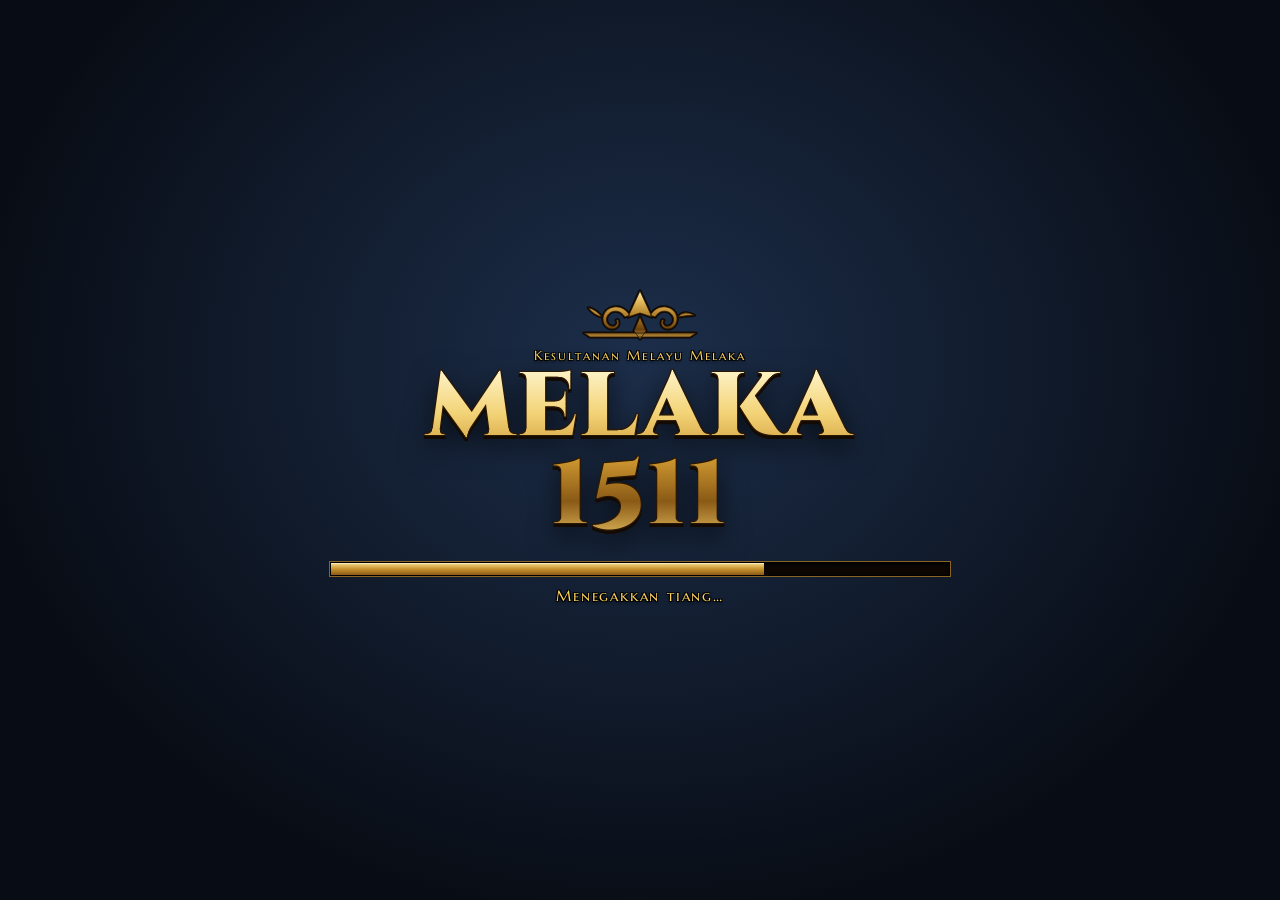
<file: index.html>
<!doctype html>
<html lang="ms">
<head>
  <meta charset="utf-8">
  <meta name="viewport" content="width=device-width, initial-scale=1">
  <title>MELAKA 1511 — RETAK SELAT</title>
  <meta name="description" content="A first-person campaign set in an alternate-history Kesultanan Melayu Melaka, 1511.">
  <link rel="icon" href="data:image/svg+xml,%3Csvg xmlns='http://www.w3.org/2000/svg' viewBox='0 0 32 32'%3E%3Crect width='32' height='32' fill='%23192C47'/%3E%3Cpath d='M16 4l10 12-10 12L6 16z' fill='%23D8A33E'/%3E%3Cpath d='M16 10l5 6-5 6-5-6z' fill='%239E3535'/%3E%3C/svg%3E">
  <script type="module" crossorigin src="./assets/main-wgvq2KOP.js"></script>
  <link rel="stylesheet" crossorigin href="./assets/main-CLglWQNp.css">
</head>
<body>
  <div id="app"></div>
  <div id="ui"></div>
</body>
</html>
</file>
<file: assets/main-CLglWQNp.css>
@font-face{font-family:Cinzel;font-style:normal;font-display:swap;font-weight:700;src:url(./cinzel-latin-ext-700-normal-C24KFjuG.woff2)format("woff2"),url(./cinzel-latin-ext-700-normal-CORa-yIv.woff)format("woff");unicode-range:U+100-2BA,U+2BD-2C5,U+2C7-2CC,U+2CE-2D7,U+2DD-2FF,U+304,U+308,U+329,U+1D00-1DBF,U+1E00-1E9F,U+1EF2-1EFF,U+2020,U+20A0-20AB,U+20AD-20C0,U+2113,U+2C60-2C7F,U+A720-A7FF}@font-face{font-family:Cinzel;font-style:normal;font-display:swap;font-weight:700;src:url(./cinzel-latin-700-normal-Dkw14w9r.woff2)format("woff2"),url(./cinzel-latin-700-normal-C-gK7hA8.woff)format("woff");unicode-range:U+??,U+131,U+152-153,U+2BB-2BC,U+2C6,U+2DA,U+2DC,U+304,U+308,U+329,U+2000-206F,U+20AC,U+2122,U+2191,U+2193,U+2212,U+2215,U+FEFF,U+FFFD}@font-face{font-family:Cinzel;font-style:normal;font-display:swap;font-weight:900;src:url(./cinzel-latin-ext-900-normal-CWXxiu5r.woff2)format("woff2"),url(./cinzel-latin-ext-900-normal-BlZZvP7K.woff)format("woff");unicode-range:U+100-2BA,U+2BD-2C5,U+2C7-2CC,U+2CE-2D7,U+2DD-2FF,U+304,U+308,U+329,U+1D00-1DBF,U+1E00-1E9F,U+1EF2-1EFF,U+2020,U+20A0-20AB,U+20AD-20C0,U+2113,U+2C60-2C7F,U+A720-A7FF}@font-face{font-family:Cinzel;font-style:normal;font-display:swap;font-weight:900;src:url(./cinzel-latin-900-normal-BI3z7Tow.woff2)format("woff2"),url(./cinzel-latin-900-normal-t_fSDEbn.woff)format("woff");unicode-range:U+??,U+131,U+152-153,U+2BB-2BC,U+2C6,U+2DA,U+2DC,U+304,U+308,U+329,U+2000-206F,U+20AC,U+2122,U+2191,U+2193,U+2212,U+2215,U+FEFF,U+FFFD}@font-face{font-family:Marcellus SC;font-style:normal;font-display:swap;font-weight:400;src:url(./marcellus-sc-latin-ext-400-normal-KmjoMFPz.woff2)format("woff2"),url(./marcellus-sc-latin-ext-400-normal-CbfEGuvh.woff)format("woff");unicode-range:U+100-2BA,U+2BD-2C5,U+2C7-2CC,U+2CE-2D7,U+2DD-2FF,U+304,U+308,U+329,U+1D00-1DBF,U+1E00-1E9F,U+1EF2-1EFF,U+2020,U+20A0-20AB,U+20AD-20C0,U+2113,U+2C60-2C7F,U+A720-A7FF}@font-face{font-family:Marcellus SC;font-style:normal;font-display:swap;font-weight:400;src:url(./marcellus-sc-latin-400-normal-BVWXGf4k.woff2)format("woff2"),url(./marcellus-sc-latin-400-normal-BE55TSha.woff)format("woff");unicode-range:U+??,U+131,U+152-153,U+2BB-2BC,U+2C6,U+2DA,U+2DC,U+304,U+308,U+329,U+2000-206F,U+20AC,U+2122,U+2191,U+2193,U+2212,U+2215,U+FEFF,U+FFFD}@font-face{font-family:Marcellus;font-style:normal;font-display:swap;font-weight:400;src:url(./marcellus-latin-ext-400-normal-DkjSXVBo.woff2)format("woff2"),url(./marcellus-latin-ext-400-normal-D06jIo1e.woff)format("woff");unicode-range:U+100-2BA,U+2BD-2C5,U+2C7-2CC,U+2CE-2D7,U+2DD-2FF,U+304,U+308,U+329,U+1D00-1DBF,U+1E00-1E9F,U+1EF2-1EFF,U+2020,U+20A0-20AB,U+20AD-20C0,U+2113,U+2C60-2C7F,U+A720-A7FF}@font-face{font-family:Marcellus;font-style:normal;font-display:swap;font-weight:400;src:url(./marcellus-latin-400-normal-86dSXJnk.woff2)format("woff2"),url(./marcellus-latin-400-normal-AvMY561b.woff)format("woff");unicode-range:U+??,U+131,U+152-153,U+2BB-2BC,U+2C6,U+2DA,U+2DC,U+304,U+308,U+329,U+2000-206F,U+20AC,U+2122,U+2191,U+2193,U+2212,U+2215,U+FEFF,U+FFFD}@font-face{font-family:Philosopher;font-style:normal;font-display:swap;font-weight:400;src:url(./philosopher-cyrillic-ext-400-normal-BrnnJ3rv.woff2)format("woff2"),url(./philosopher-cyrillic-ext-400-normal-mml9c7Sb.woff)format("woff");unicode-range:U+460-52F,U+1C80-1C8A,U+20B4,U+2DE0-2DFF,U+A640-A69F,U+FE2E-FE2F}@font-face{font-family:Philosopher;font-style:normal;font-display:swap;font-weight:400;src:url(./philosopher-cyrillic-400-normal-rO9G5b9V.woff2)format("woff2"),url(./philosopher-cyrillic-400-normal-DZnqStNc.woff)format("woff");unicode-range:U+301,U+400-45F,U+490-491,U+4B0-4B1,U+2116}@font-face{font-family:Philosopher;font-style:normal;font-display:swap;font-weight:400;src:url(./philosopher-vietnamese-400-normal-DY6v984L.woff2)format("woff2"),url(./philosopher-vietnamese-400-normal-CFxKbRMV.woff)format("woff");unicode-range:U+102-103,U+110-111,U+128-129,U+168-169,U+1A0-1A1,U+1AF-1B0,U+300-301,U+303-304,U+308-309,U+323,U+329,U+1EA0-1EF9,U+20AB}@font-face{font-family:Philosopher;font-style:normal;font-display:swap;font-weight:400;src:url(./philosopher-latin-ext-400-normal-Cwf1jii5.woff2)format("woff2"),url(./philosopher-latin-ext-400-normal-ds14TGsn.woff)format("woff");unicode-range:U+100-2BA,U+2BD-2C5,U+2C7-2CC,U+2CE-2D7,U+2DD-2FF,U+304,U+308,U+329,U+1D00-1DBF,U+1E00-1E9F,U+1EF2-1EFF,U+2020,U+20A0-20AB,U+20AD-20C0,U+2113,U+2C60-2C7F,U+A720-A7FF}@font-face{font-family:Philosopher;font-style:normal;font-display:swap;font-weight:400;src:url(./philosopher-latin-400-normal-Bzabqyc3.woff2)format("woff2"),url(./philosopher-latin-400-normal-7DoqQltp.woff)format("woff");unicode-range:U+??,U+131,U+152-153,U+2BB-2BC,U+2C6,U+2DA,U+2DC,U+304,U+308,U+329,U+2000-206F,U+20AC,U+2122,U+2191,U+2193,U+2212,U+2215,U+FEFF,U+FFFD}@font-face{font-family:Philosopher;font-style:italic;font-display:swap;font-weight:400;src:url(./philosopher-cyrillic-ext-400-italic-jjeyjyR8.woff2)format("woff2"),url(./philosopher-cyrillic-ext-400-italic-C0Vh_y8u.woff)format("woff");unicode-range:U+460-52F,U+1C80-1C8A,U+20B4,U+2DE0-2DFF,U+A640-A69F,U+FE2E-FE2F}@font-face{font-family:Philosopher;font-style:italic;font-display:swap;font-weight:400;src:url(./philosopher-cyrillic-400-italic-CwZ5kYdm.woff2)format("woff2"),url(./philosopher-cyrillic-400-italic-4_ipe48s.woff)format("woff");unicode-range:U+301,U+400-45F,U+490-491,U+4B0-4B1,U+2116}@font-face{font-family:Philosopher;font-style:italic;font-display:swap;font-weight:400;src:url(./philosopher-vietnamese-400-italic-CUj0vTfZ.woff2)format("woff2"),url(./philosopher-vietnamese-400-italic-BnCPsJr3.woff)format("woff");unicode-range:U+102-103,U+110-111,U+128-129,U+168-169,U+1A0-1A1,U+1AF-1B0,U+300-301,U+303-304,U+308-309,U+323,U+329,U+1EA0-1EF9,U+20AB}@font-face{font-family:Philosopher;font-style:italic;font-display:swap;font-weight:400;src:url(./philosopher-latin-ext-400-italic-JpB83_n8.woff2)format("woff2"),url(./philosopher-latin-ext-400-italic-k9yUenyz.woff)format("woff");unicode-range:U+100-2BA,U+2BD-2C5,U+2C7-2CC,U+2CE-2D7,U+2DD-2FF,U+304,U+308,U+329,U+1D00-1DBF,U+1E00-1E9F,U+1EF2-1EFF,U+2020,U+20A0-20AB,U+20AD-20C0,U+2113,U+2C60-2C7F,U+A720-A7FF}@font-face{font-family:Philosopher;font-style:italic;font-display:swap;font-weight:400;src:url(./philosopher-latin-400-italic-Bez8C-vZ.woff2)format("woff2"),url(./philosopher-latin-400-italic-Cps_mT78.woff)format("woff");unicode-range:U+??,U+131,U+152-153,U+2BB-2BC,U+2C6,U+2DA,U+2DC,U+304,U+308,U+329,U+2000-206F,U+20AC,U+2122,U+2191,U+2193,U+2212,U+2215,U+FEFF,U+FFFD}@font-face{font-family:Philosopher;font-style:normal;font-display:swap;font-weight:700;src:url(./philosopher-cyrillic-ext-700-normal-TKAXkbHv.woff2)format("woff2"),url(./philosopher-cyrillic-ext-700-normal-GYrG2z2D.woff)format("woff");unicode-range:U+460-52F,U+1C80-1C8A,U+20B4,U+2DE0-2DFF,U+A640-A69F,U+FE2E-FE2F}@font-face{font-family:Philosopher;font-style:normal;font-display:swap;font-weight:700;src:url(./philosopher-cyrillic-700-normal-Bn4mKDIK.woff2)format("woff2"),url(./philosopher-cyrillic-700-normal-DOTYQGsN.woff)format("woff");unicode-range:U+301,U+400-45F,U+490-491,U+4B0-4B1,U+2116}@font-face{font-family:Philosopher;font-style:normal;font-display:swap;font-weight:700;src:url(./philosopher-vietnamese-700-normal-JKG3wCVA.woff2)format("woff2"),url(./philosopher-vietnamese-700-normal-ClkipUbS.woff)format("woff");unicode-range:U+102-103,U+110-111,U+128-129,U+168-169,U+1A0-1A1,U+1AF-1B0,U+300-301,U+303-304,U+308-309,U+323,U+329,U+1EA0-1EF9,U+20AB}@font-face{font-family:Philosopher;font-style:normal;font-display:swap;font-weight:700;src:url(./philosopher-latin-ext-700-normal-odr4amX4.woff2)format("woff2"),url(./philosopher-latin-ext-700-normal-DYc_1V12.woff)format("woff");unicode-range:U+100-2BA,U+2BD-2C5,U+2C7-2CC,U+2CE-2D7,U+2DD-2FF,U+304,U+308,U+329,U+1D00-1DBF,U+1E00-1E9F,U+1EF2-1EFF,U+2020,U+20A0-20AB,U+20AD-20C0,U+2113,U+2C60-2C7F,U+A720-A7FF}@font-face{font-family:Philosopher;font-style:normal;font-display:swap;font-weight:700;src:url(./philosopher-latin-700-normal-B0uR-cIJ.woff2)format("woff2"),url(./philosopher-latin-700-normal-B72uQoYN.woff)format("woff");unicode-range:U+??,U+131,U+152-153,U+2BB-2BC,U+2C6,U+2DA,U+2DC,U+304,U+308,U+329,U+2000-206F,U+20AC,U+2122,U+2191,U+2193,U+2212,U+2215,U+FEFF,U+FFFD}@font-face{font-family:IM Fell English;font-style:normal;font-display:swap;font-weight:400;src:url(./im-fell-english-latin-400-normal-BhowGHCQ.woff2)format("woff2"),url(./im-fell-english-latin-400-normal-CxhBQSzl.woff)format("woff");unicode-range:U+??,U+131,U+152-153,U+2BB-2BC,U+2C6,U+2DA,U+2DC,U+304,U+308,U+329,U+2000-206F,U+20AC,U+2122,U+2191,U+2193,U+2212,U+2215,U+FEFF,U+FFFD}@font-face{font-family:Scheherazade New;font-style:normal;font-display:swap;font-weight:400;src:url(./scheherazade-new-arabic-400-normal-BQFftFrr.woff2)format("woff2"),url(./scheherazade-new-arabic-400-normal-BusZfw6j.woff)format("woff");unicode-range:U+6??,U+750-77F,U+870-88E,U+890-891,U+897-8E1,U+8E3-8FF,U+200C-200E,U+2010-2011,U+204F,U+2E41,U+FB50-FDFF,U+FE70-FE74,U+FE76-FEFC,U+102E0-102FB,U+10E60-10E7E,U+10EC2-10EC4,U+10EFC-10EFF,U+1EE00-1EE03,U+1EE05-1EE1F,U+1EE21-1EE22,U+1EE24,U+1EE27,U+1EE29-1EE32,U+1EE34-1EE37,U+1EE39,U+1EE3B,U+1EE42,U+1EE47,U+1EE49,U+1EE4B,U+1EE4D-1EE4F,U+1EE51-1EE52,U+1EE54,U+1EE57,U+1EE59,U+1EE5B,U+1EE5D,U+1EE5F,U+1EE61-1EE62,U+1EE64,U+1EE67-1EE6A,U+1EE6C-1EE72,U+1EE74-1EE77,U+1EE79-1EE7C,U+1EE7E,U+1EE80-1EE89,U+1EE8B-1EE9B,U+1EEA1-1EEA3,U+1EEA5-1EEA9,U+1EEAB-1EEBB,U+1EEF0-1EEF1}@font-face{font-family:Scheherazade New;font-style:normal;font-display:swap;font-weight:400;src:url([data-uri])format("woff2"),url([data-uri])format("woff");unicode-range:U+100-2BA,U+2BD-2C5,U+2C7-2CC,U+2CE-2D7,U+2DD-2FF,U+304,U+308,U+329,U+1D00-1DBF,U+1E00-1E9F,U+1EF2-1EFF,U+2020,U+20A0-20AB,U+20AD-20C0,U+2113,U+2C60-2C7F,U+A720-A7FF}@font-face{font-family:Scheherazade New;font-style:normal;font-display:swap;font-weight:400;src:url(./scheherazade-new-latin-400-normal-X_aqx3In.woff2)format("woff2"),url(./scheherazade-new-latin-400-normal-DSpaYQ48.woff)format("woff");unicode-range:U+??,U+131,U+152-153,U+2BB-2BC,U+2C6,U+2DA,U+2DC,U+304,U+308,U+329,U+2000-206F,U+20AC,U+2122,U+2191,U+2193,U+2212,U+2215,U+FEFF,U+FFFD}@font-face{font-family:Scheherazade New;font-style:normal;font-display:swap;font-weight:700;src:url(./scheherazade-new-arabic-700-normal-BgseUfDr.woff2)format("woff2"),url(./scheherazade-new-arabic-700-normal-B_V_WvY8.woff)format("woff");unicode-range:U+6??,U+750-77F,U+870-88E,U+890-891,U+897-8E1,U+8E3-8FF,U+200C-200E,U+2010-2011,U+204F,U+2E41,U+FB50-FDFF,U+FE70-FE74,U+FE76-FEFC,U+102E0-102FB,U+10E60-10E7E,U+10EC2-10EC4,U+10EFC-10EFF,U+1EE00-1EE03,U+1EE05-1EE1F,U+1EE21-1EE22,U+1EE24,U+1EE27,U+1EE29-1EE32,U+1EE34-1EE37,U+1EE39,U+1EE3B,U+1EE42,U+1EE47,U+1EE49,U+1EE4B,U+1EE4D-1EE4F,U+1EE51-1EE52,U+1EE54,U+1EE57,U+1EE59,U+1EE5B,U+1EE5D,U+1EE5F,U+1EE61-1EE62,U+1EE64,U+1EE67-1EE6A,U+1EE6C-1EE72,U+1EE74-1EE77,U+1EE79-1EE7C,U+1EE7E,U+1EE80-1EE89,U+1EE8B-1EE9B,U+1EEA1-1EEA3,U+1EEA5-1EEA9,U+1EEAB-1EEBB,U+1EEF0-1EEF1}@font-face{font-family:Scheherazade New;font-style:normal;font-display:swap;font-weight:700;src:url([data-uri])format("woff2"),url([data-uri])format("woff");unicode-range:U+100-2BA,U+2BD-2C5,U+2C7-2CC,U+2CE-2D7,U+2DD-2FF,U+304,U+308,U+329,U+1D00-1DBF,U+1E00-1E9F,U+1EF2-1EFF,U+2020,U+20A0-20AB,U+20AD-20C0,U+2113,U+2C60-2C7F,U+A720-A7FF}@font-face{font-family:Scheherazade New;font-style:normal;font-display:swap;font-weight:700;src:url(./scheherazade-new-latin-700-normal-BRBC5bke.woff2)format("woff2"),url(./scheherazade-new-latin-700-normal-BLgVC2Z_.woff)format("woff");unicode-range:U+??,U+131,U+152-153,U+2BB-2BC,U+2C6,U+2DA,U+2DC,U+304,U+308,U+329,U+2000-206F,U+20AC,U+2122,U+2191,U+2193,U+2212,U+2215,U+FEFF,U+FFFD}:root{--indigo:#192c47;--soga:#704735;--ivory:#f1e4cc;--madder:#9e3535;--gold:#d8a33e;--teal:#2f6964;--ink:#0d1726;--glow:#ffd45e;--pale:#fff5dc;--display:"Cinzel", "Marcellus SC", serif;--head:"Marcellus SC", "Marcellus", serif;--ui:"Philosopher", "Marcellus", serif;--ledger:"IM Fell English", "Marcellus", serif;--jawi:"Scheherazade New", serif;--ol:1px 1px 0 #000, -1px -1px 0 #000, 1px -1px 0 #000, -1px 1px 0 #000, 0 2px 3px #000000d9;--wood:linear-gradient(180deg, #402818 0%, #2b190f 52%, #1c0f09 100%);--brass:linear-gradient(180deg, #fdf0bd 0%, #e6bf60 20%, #a9751f 55%, #694110 80%, #c99b3e 100%);--lacquer:linear-gradient(180deg, #b8463e 0%, #8c2a26 52%, #601916 100%);--grain:none;--batik:none;--batik2:none;--crackle:none;--frame:none;--frame-plain:none;--rule:none;--s:1}*{box-sizing:border-box}html,body{height:100%;color:var(--pale);font-family:var(--ui);-webkit-font-smoothing:antialiased;background:#05080d;margin:0;overflow:hidden}#app{position:fixed;inset:0}#app canvas{outline:none;width:100%;height:100%;display:block}#ui{pointer-events:none;user-select:none;position:fixed;inset:0}#ui button,#ui input,#ui select,#ui .click{pointer-events:auto;cursor:pointer}.hidden{display:none!important}.screen{pointer-events:auto;position:absolute;inset:0;overflow:hidden}.paper{background-color:var(--ivory);background-image:var(--grain);color:var(--ink)}.display{font-family:var(--display);text-transform:uppercase;letter-spacing:.03em;font-weight:900;line-height:.98}.gilt{background:linear-gradient(#fff7d2 0%,#f3d377 28%,#c8922e 56%,#8a5a16 78%,#e2bc5e 100%);color:#0000;filter:drop-shadow(1px 0 #2a1806)drop-shadow(-1px 0 #2a1806)drop-shadow(0 1px #2a1806)drop-shadow(0 -1px #2a1806)drop-shadow(0 3px #120a03)drop-shadow(0 8px 14px #0009);-webkit-background-clip:text;background-clip:text}.kicker{font-family:var(--head);letter-spacing:.16em;font-size:13px}.jawi{font-family:var(--jawi);direction:rtl}.stamp{border:3px double var(--madder);width:108px;height:108px;color:var(--madder);font-family:var(--head);letter-spacing:.08em;text-align:center;opacity:.86;mix-blend-mode:multiply;border-radius:50%;place-items:center;font-size:14px;line-height:1.1;display:inline-grid;transform:rotate(-11deg)}.batik-strip{background-image:var(--batik);background-size:96px 96px}.carved{background:var(--wood);background-blend-mode:normal;border:14px solid #0000;border-image:var(--frame) 28 / 14px round;background-clip:padding-box;position:relative;box-shadow:0 10px 40px #0009}.carved:before{content:"";background-image:var(--grain);opacity:.5;pointer-events:none;mix-blend-mode:overlay;position:absolute;inset:0}.rule{background:var(--rule) center / 100% 100% no-repeat;height:12px;margin:10px 0}.crest{width:120px;height:56px;display:block}.btn,.menu button,.panel .back{all:unset;pointer-events:auto;cursor:pointer;font-family:var(--head);letter-spacing:.06em;color:var(--glow);text-shadow:var(--ol);background:var(--wood);border:2px solid;border-image:var(--brass) 1;padding:8px 20px 9px;font-size:17px;transition:filter .12s,transform .12s;display:inline-block;box-shadow:0 0 0 1px #0d0703,0 3px 8px #0000008c,inset 0 1px #fff0be2e,inset 0 0 14px #0000008c}.btn:hover,.menu button:hover,.menu button:focus-visible,.panel .back:hover{background:var(--lacquer);color:#fff3c4;filter:brightness(1.12)}.btn:active,.menu button:active{transform:translateY(1px)}.btn.red{background:var(--lacquer)}.menu button[disabled]{opacity:.4;pointer-events:none;filter:grayscale(.6)}#title{background:linear-gradient(90deg,#090d16f2 0%,#121c2edb 36%,#192c4733 70%,#192c4700 100%)}#title .border{opacity:.95;width:30px;position:absolute;top:0;bottom:0;left:0;box-shadow:2px 0 #c99b3e,3px 0 #120a04,8px 0 18px #0009}#title .wrap{width:min(720px,60vw);position:absolute;top:50%;left:clamp(64px,6.5vw,130px);transform:translateY(-50%)}#title .over{font-family:var(--head);letter-spacing:.22em;color:var(--glow);text-shadow:var(--ol);margin:0 0 clamp(4px,1vh,12px) 4px;font-size:clamp(13px,1.9vh,18px)}#title h1{font-family:var(--display);letter-spacing:.04em;text-transform:uppercase;margin:0;font-size:clamp(48px,min(8.4vw,12.4vh),150px);font-weight:900;line-height:.94}#title h1 .yr{letter-spacing:.12em;margin-top:.02em;font-size:1.3em;display:block}#title .strip{font-family:var(--head);letter-spacing:.16em;color:var(--madder);margin:clamp(2px,.8vh,10px) 0 0 clamp(40px,7vw,150px);padding:6px 30px 6px 26px;font-size:clamp(20px,min(3vw,4.6vh),52px);display:inline-block;position:relative;transform:rotate(-2.2deg);box-shadow:0 10px 30px #00000073}#title .tag{max-width:520px;color:var(--pale);text-shadow:0 1px 2px #000;margin:clamp(8px,1.8vh,22px) 0 0 4px;font-size:clamp(13.5px,1.9vh,16px);line-height:1.42}#title .tag span{color:#fff5dc9e;font-style:italic}#title .menu{gap:clamp(3px,.8vh,8px);width:330px;margin:clamp(8px,1.9vh,24px) 0 0;padding:0;list-style:none;display:grid}.menu button{box-sizing:border-box;justify-content:space-between;align-items:baseline;gap:14px;width:100%;padding:clamp(2px,.6vh,8px) 16px clamp(3px,.7vh,9px) 34px;font-size:clamp(15px,2.3vh,21px);display:flex;position:relative}.menu button small{font-family:var(--ui);letter-spacing:.04em;color:#fff5dc8c;text-shadow:0 1px 1px #000;font-size:12.5px;font-style:italic}.menu button:before{content:"";background:var(--brass);width:9px;height:9px;position:absolute;top:50%;left:12px;transform:translateY(-50%)rotate(45deg);box-shadow:0 0 0 1px #150c04}#title .frag{position:absolute;box-shadow:0 12px 40px #00000080}#title .ledger{width:310px;font-family:var(--ledger);padding:16px 18px 14px;font-size:15px;bottom:7vh;right:5vw;transform:rotate(3deg)}#title .ledger .kicker{font-family:var(--head);font-size:12px}#title .ledger table{border-collapse:collapse;width:100%}#title .ledger td{border-bottom:1px solid #0d172638;padding:2px 0}#title .ledger td:last-child{text-align:right}#title .ledger .x{color:var(--madder);text-decoration:line-through}#title .map{width:250px;height:190px;padding:10px;top:8vh;right:16vw;transform:rotate(-5deg)}#title .foot{color:#fff5dc8c;text-shadow:0 1px 1px #000;font-size:12px;font-style:italic;position:absolute;bottom:20px;left:clamp(64px,6.5vw,130px)}.panel{backdrop-filter:blur(5px);background:radial-gradient(at 50% 30%,#182234e6,#06080df2)}.panel .head{border-bottom:2px solid;border-image:linear-gradient(90deg,#e6bf6000,#e6bf60 6%,#fdf0bd 50%,#e6bf60 94%,#e6bf6000) 1;justify-content:space-between;align-items:flex-end;padding-bottom:12px;display:flex;position:absolute;top:30px;left:64px;right:64px}.panel .head:after{content:"";background:var(--lacquer);border:2px solid #e6bf60;width:13px;height:13px;margin-left:-7px;position:absolute;bottom:-8px;left:50%;transform:rotate(45deg);box-shadow:0 0 0 1px #120a04}.panel .head h2{margin:0;font-size:clamp(38px,6.4vh,60px)}.panel .head .back{margin-bottom:4px;padding:6px 16px 7px;font-size:15px}.panel .body{pointer-events:auto;scrollbar-color:#a9751f #1c0f09;position:absolute;inset:clamp(110px,16vh,140px) 64px 36px;overflow:auto}.cards{grid-template-columns:repeat(auto-fit,minmax(250px,1fr));gap:22px;display:grid}.card{cursor:pointer;pointer-events:auto;min-height:250px;padding:20px 22px 18px;font-size:14.5px;transition:transform .14s;position:relative}.card:hover{transform:translateY(-4px)rotate(-.4deg)}.card .no{font-family:var(--head);letter-spacing:.14em;color:var(--madder);font-size:16px}.card h3{font-family:var(--display);color:var(--indigo);margin:4px 0 8px;font-size:34px;font-weight:900;line-height:1}.card p{margin:0 0 10px;line-height:1.45}.card .where{font-family:var(--head);letter-spacing:.1em;color:var(--teal);font-size:13px}.card.locked{filter:grayscale(.8)brightness(.7);pointer-events:none}.card .done{transform-origin:100% 0;position:absolute;top:10px;right:12px;transform:rotate(9deg)scale(.62)}.card .btn{margin-right:6px;padding:4px 12px 5px;font-size:14px}.pill{font-family:var(--head);letter-spacing:.08em;border-radius:3px;padding:2px 10px 3px;font-size:12px;display:inline-block;box-shadow:0 0 0 1px #00000080}.pill.sourced{background:var(--teal);color:var(--ivory)}.pill.plausible{background:var(--gold);color:var(--ink)}.pill.fiction{background:var(--madder);color:var(--ivory)}#chars .body{width:min(540px,42vw);left:auto;right:64px}#chars .who{padding:24px 28px;font-size:15px}#chars .who h3{font-family:var(--display);color:var(--indigo);margin:0;font-size:72px;font-weight:900;line-height:1}#chars .who .role{font-family:var(--head);color:var(--madder);letter-spacing:.1em;margin-top:2px;font-size:14px}#chars .who dl{grid-template-columns:84px 1fr;gap:7px 12px;margin:14px 0 0;line-height:1.4;display:grid}#chars .who dt{font-family:var(--head);letter-spacing:.08em;color:var(--teal);padding-top:1px;font-size:13px}#chars .who dd{margin:0}#chars .who blockquote{border-top:1px solid #0d172640;margin:16px 0 0;padding:10px 0 0;font-size:17px;font-style:italic}#chars .who blockquote span{opacity:.72;margin-top:3px;font-size:13.5px;display:block}#chars .tabs{gap:8px;margin-bottom:14px;display:flex}#chars .tabs button{all:unset;font-family:var(--head);letter-spacing:.06em;color:var(--glow);text-shadow:var(--ol);background:var(--wood);border:2px solid;border-image:var(--brass) 1;padding:5px 18px 6px;font-size:20px;box-shadow:0 0 0 1px #0d0703}#chars .tabs button.on{background:var(--lacquer);color:#fff3c4}#chars.panel{backdrop-filter:none;background:linear-gradient(270deg,#080b12f0 0%,#080b12b8 42%,#080b1200 70%)}.codex{columns:2 380px;column-gap:28px}.codex article{break-inside:avoid;margin:0 0 18px;padding:16px 18px;font-size:15px}.codex h4{font-family:var(--head);color:var(--indigo);margin:7px 0 6px;font-size:24px;line-height:1.05}.codex p{margin:0 0 6px;line-height:1.5}.codex cite{opacity:.72;font-size:12.5px}.set{grid-template-columns:200px 1fr;gap:26px;display:grid}.set nav{align-content:start;gap:6px;display:grid}.set nav button{all:unset;font-family:var(--head);letter-spacing:.06em;color:#ffe496b3;text-shadow:var(--ol);background:var(--wood);border:2px solid;border-image:var(--brass) 1;padding:7px 14px 8px;font-size:19px;box-shadow:0 0 0 1px #0d0703}.set nav button.on{color:#fff3c4;background:var(--lacquer)}.row{border-bottom:1px solid #c99b3e38;grid-template-columns:270px 1fr 70px;align-items:center;gap:14px;padding:9px 0;font-size:15.5px;display:grid}.row small{opacity:.6;margin-top:2px;font-size:12.5px;font-style:italic;display:block}.row input[type=range]{accent-color:var(--gold);width:100%}.row select,.row .key{all:unset;pointer-events:auto;cursor:pointer;font-family:var(--ui);text-align:center;min-width:70px;color:var(--pale);background:#140c07;border:1px solid #8a6424;padding:5px 12px 6px;font-size:14px;box-shadow:inset 0 2px 4px #000000b3}.row .key.wait{background:var(--gold);color:var(--ink)}.row select option{color:#000}.row .val{text-align:right;font-variant-numeric:tabular-nums;color:var(--glow)}.row .keys{gap:8px;display:flex}#loading{background:radial-gradient(at 50% 40%,#1c2e4a,#080c14 75%);place-items:center;display:grid}#loading .in{text-align:center;width:min(620px,84vw)}#loading .crest{margin:0 auto 4px}#loading h2{margin:0;font-size:clamp(54px,10vh,96px)}#loading .kicker{color:var(--glow);text-shadow:var(--ol)}#loading .bar{background:#0d0704;border:1px solid #000;height:14px;margin:22px 0 10px;box-shadow:0 0 0 1px #8a6424,inset 0 2px 4px #000}#loading .bar i{background:linear-gradient(#f6dc8a,#c8922e 50%,#8a5a16);width:0;height:100%;transition:width .2s;display:block;box-shadow:inset 0 1px #ffffff80}#loading .t{font-family:var(--head);letter-spacing:.12em;color:var(--glow);text-shadow:var(--ol);font-size:15px}#loading .sub{opacity:.72;max-width:500px;margin:8px auto 0;font-size:14.5px;font-style:italic;line-height:1.45}#card{pointer-events:none;background:#080b1200;place-items:center;transition:background .5s;display:grid}#card.on{background:#080b12d6}#card .sheet{opacity:0;max-width:88vw;padding:30px 60px 28px 52px;transition:transform .6s cubic-bezier(.2,.8,.2,1),opacity .5s;position:relative;transform:rotate(-1.4deg)translateY(30px)}#card.on .sheet{opacity:1;transform:rotate(-1.4deg)}#card .no{color:var(--madder);font-family:var(--head);letter-spacing:.2em;font-size:24px}#card h2{color:var(--indigo);letter-spacing:.04em;margin:4px 0 0;font-size:clamp(60px,9.5vw,150px)}#card .sub{margin-top:10px;font-size:18px;font-style:italic}#card .en{font-family:var(--head);opacity:.7;letter-spacing:.12em;margin-top:4px;font-size:14px}#card .edge{width:16px;position:absolute;top:0;bottom:0;left:0}#card .stamp{position:absolute;bottom:-34px;right:-30px}#death,#debrief{background:#080b12e0;place-items:center;display:grid}#death .in,#debrief .in{width:min(720px,86vw);padding:30px 40px;font-size:16px;position:relative}#death h2{color:var(--madder);margin:0;font-size:clamp(54px,9vh,96px)}#death p{max-width:540px;margin:8px 0 20px;line-height:1.5}.acts{flex-wrap:wrap;gap:12px;display:flex}#debrief h2{color:var(--indigo);margin:0;font-size:clamp(46px,8vh,80px)}#debrief table{border-collapse:collapse;width:100%;margin:14px 0 22px}#debrief td{border-bottom:1px solid #0d172633;padding:7px 0}#debrief td:last-child{text-align:right;font-variant-numeric:tabular-nums;font-weight:700}#pause.panel .body{align-content:start;gap:6px;width:400px;display:grid}#fatal{background:#1a0d0d;place-items:center;padding:40px;font-size:15px;display:grid}#hud{position:absolute;inset:0}.hc{position:absolute}#tl{transform:scale(var(--s));transform-origin:0 0;align-items:flex-start;gap:26px;display:flex;top:12px;left:14px}#tr{transform:scale(var(--s));transform-origin:100% 0;text-align:right;top:10px;right:12px}#bl{left:14px;bottom:calc(96px * var(--s));transform:scale(var(--s));transform-origin:0 100%}#bc{transform:translateX(-50%) scale(var(--s));transform-origin:50% 100%;justify-items:center;display:grid;bottom:6px;left:50%}.unit{align-items:center;height:86px;display:flex;position:relative}.unit .medal{z-index:2;flex:none;width:86px;height:86px;position:relative}.unit .face{background:radial-gradient(circle at 50% 34%,#4a7f79 0%,#223d5e 55%,#0f1a2c 100%);border-radius:50%;position:absolute;inset:9px;overflow:hidden}.unit .face img{object-fit:cover;width:100%;height:100%;display:block}.unit .face svg{width:calc(100% - 28px);height:calc(100% - 28px);position:absolute;inset:14px}.unit .ring{filter:drop-shadow(0 2px 3px #000000bf);width:100%;height:100%;position:absolute;inset:0}.unit .badge{width:29px;height:29px;font-family:var(--jawi);color:var(--glow);text-shadow:var(--ol);background:radial-gradient(circle at 40% 30%,#4a2f1c,#170c06);border:2px solid #dcb155;border-radius:50%;place-items:center;padding-bottom:3px;font-size:17px;font-weight:700;line-height:1;display:grid;position:absolute;bottom:-1px;left:-3px;box-shadow:0 0 0 1px #150c04,0 2px 3px #000}.unit .plaque{background:var(--wood);border:2px solid;border-image:var(--brass) 1;width:186px;margin-left:-15px;padding:5px 9px 7px 21px;position:relative;box-shadow:0 0 0 1px #100803,0 3px 7px #0009,inset 0 0 12px #0009}.unit .nm{font-family:var(--head);letter-spacing:.05em;color:var(--glow);text-shadow:var(--ol);text-align:center;white-space:nowrap;text-overflow:ellipsis;background:linear-gradient(90deg,#0000,#00000080 18% 82%,#0000);margin:0 -3px 4px;padding:1px 4px 2px;font-size:15.5px;line-height:1.15;overflow:hidden}.unit .role{color:var(--pale);text-shadow:var(--ol);white-space:nowrap;margin-top:2px;font-size:12.5px;font-style:italic;position:absolute;top:100%;left:92px}.bar{background:#0d0704;border:1px solid #000;height:13px;margin-top:3px;position:relative;overflow:hidden;box-shadow:0 0 0 1px #7a5520,inset 0 2px 3px #000000e6}.bar i{background:linear-gradient(#ee8377 0%,#c63d32 46%,#8f211a 54%,#ac2d24 100%);width:100%;height:100%;transition:width .12s;display:block;box-shadow:inset 0 1px #ffffff61}.bar.gd i{background:linear-gradient(#ffe9a0 0%,#dcae43 46%,#9a6c18 54%,#c0902c 100%)}.bar.mg i{background:linear-gradient(#a6dcd4 0%,#3f8f86 46%,#205a54 54%,#2f746c 100%)}.bar.low i{background:linear-gradient(#ff9d8c,#e0281a 50%,#7c0f08);animation:.7s steps(2,end) infinite pulse}.bar span{text-align:center;font:700 10.5px/12px var(--ui);color:#fff;text-shadow:var(--ol);letter-spacing:.03em;position:absolute;inset:0}.bar.gd,.bar.mg{height:10px}.bar.gd span,.bar.mg span{font-size:9.5px;line-height:9px}@keyframes pulse{50%{filter:brightness(1.5)}}.unit.rev{flex-direction:row-reverse}.unit.rev .plaque{width:222px;margin-left:0;margin-right:-15px;padding:5px 21px 7px 9px}.unit.rev .badge{font-family:var(--ui);padding:0;font-size:13px;left:auto;right:-3px}.unit.hostile .nm{color:#ffe9d2;background:linear-gradient(90deg,#78161000,#961e16d9 18% 82%,#78161000)}.unit.friendly .nm{color:#eaffe6;background:linear-gradient(90deg,#14503c00,#1e6e54d9 18% 82%,#14503c00)}.unit.friendly .bar.hp i{background:linear-gradient(#a8ef9c 0%,#3fae45 46%,#1f7426 54%,#2f9236 100%)}#zone{text-align:center;z-index:2;min-width:176px;font-family:var(--head);letter-spacing:.06em;color:var(--glow);text-shadow:var(--ol);background:var(--wood);border:2px solid;border-image:var(--brass) 1;margin-right:6px;padding:3px 14px 4px;font-size:15.5px;display:inline-block;position:relative;box-shadow:0 0 0 1px #100803,0 3px 7px #0009,inset 0 0 10px #0009}#mm{width:176px;height:176px;margin:-7px 6px 0 auto;position:relative}#mm canvas{border-radius:50%;width:148px;height:148px;position:absolute;top:14px;left:14px}#mm .ring{filter:drop-shadow(0 3px 4px #000000bf);width:100%;height:100%;position:absolute;inset:0}#mm .n{font:700 13px var(--ui);color:#fff;text-shadow:var(--ol);font-style:normal;position:absolute;top:-4px;left:50%;transform:translate(-50%)}#wx{background:radial-gradient(circle at 40% 30%,#36507a,#121d30);border:3px solid #d9ae4f;border-radius:50%;place-items:center;width:38px;height:38px;font-size:19px;line-height:1;display:grid;position:absolute;top:6px;right:-5px;box-shadow:0 0 0 1px #150c04,0 2px 4px #000,inset 0 0 6px #000}#clock{z-index:2;color:var(--pale);text-shadow:var(--ol);background:#100905e6;border:1px solid #a9751f;border-radius:9px;margin:-9px 44px 0 0;padding:1px 12px 2px;font-size:13px;display:inline-block;position:relative;box-shadow:0 0 0 1px #000}#qt{text-align:left;width:268px;margin:12px 4px 0 auto}#qt .h{font-family:var(--head);letter-spacing:.05em;color:var(--glow);text-shadow:var(--ol);justify-content:space-between;align-items:center;font-size:17px;display:flex}#qt .h i{background:var(--lacquer);border:1.5px solid #dcb155;width:13px;height:13px;margin-right:6px;transform:rotate(45deg);box-shadow:0 0 0 1px #150c04}#qt .q{margin-top:7px}#qt .q b{font:700 15px/1.2 var(--ui);color:var(--glow);text-shadow:var(--ol);display:block}#qt .q span{font:400 14px/1.28 var(--ui);color:var(--pale);text-shadow:var(--ol);text-indent:-11px;margin-top:1px;padding-left:13px;display:block}#qt .q span:before{content:"– "}#qt .q em{font:italic 400 12.5px/1.25 var(--ui);color:#d4c6a4;text-shadow:var(--ol);padding-left:13px;display:block}#qt .q u{font:700 13.5px/1.3 var(--ui);color:#ffe9a0;text-shadow:var(--ol);font-variant-numeric:tabular-nums;padding-left:13px;text-decoration:none;display:block}#qt .q span.dn{color:#a9b79a}#qt .q span.dn:after{content:"  ✓";color:#8fd08a}#qt.off{opacity:0}#log{width:300px;transition:opacity .6s}#log.idle{opacity:.55}#log .tabs b{font:400 13px var(--head);letter-spacing:.05em;color:#b6a47b;text-shadow:var(--ol);background:#160d07bf;border:1px solid #6a4d1e;border-bottom:none;border-radius:6px 6px 0 0;margin-right:3px;padding:2px 13px 3px;display:inline-block}#log .tabs b.on{color:var(--glow);background:#341e10f2;border-color:#c99b3e}#log .tabs small{font:italic 11.5px var(--ui);color:var(--pale);text-shadow:var(--ol);opacity:.7;margin-left:6px}#log .lines{min-height:44px;max-height:132px;font:400 calc(13.5px * var(--subscale,1))/1.32 var(--ui);text-shadow:var(--ol);background:linear-gradient(#0a070599,#0a070557);border:1px solid #8a6424d9;flex-direction:column;justify-content:flex-end;padding:5px 9px 6px;display:flex;overflow:hidden;box-shadow:0 0 0 1px #0009}#log .lines div{margin-top:2px}#log .sys{color:#ffe08a}#log .bad{color:#ff9486}#log .good{color:#9fe0a8}#log .o{color:#cfc2a2;font-style:italic}#xp{background:#0d0704;border:1px solid #000;width:100%;height:11px;margin-bottom:3px;position:relative;box-shadow:0 0 0 1px #8a6424,inset 0 2px 3px #000}#xp i{background:linear-gradient(#c9a0e6 0%,#7d45b0 50%,#4b2374 100%);width:0;height:100%;transition:width .6s;display:block;box-shadow:inset 0 1px #fff6}#xp:after{content:"";--w:calc(100% / var(--n,5));background:repeating-linear-gradient(90deg, transparent 0 calc(var(--w) - 2px), #000 calc(var(--w) - 2px) calc(var(--w) - 1px), #c99b3e calc(var(--w) - 1px) var(--w));position:absolute;inset:0}#xp span{text-align:center;font:700 9.5px/11px var(--ui);color:#fff;text-shadow:var(--ol);letter-spacing:.06em;z-index:1;position:absolute;top:-1px;left:0;right:0}#rail{display:inline-grid}#ab{background:var(--wood);border:3px solid;border-image:var(--brass) 1;align-items:center;padding:6px 30px 7px;display:flex;position:relative;box-shadow:0 0 0 1px #0d0703,0 4px 14px #000000b3,inset 0 0 18px #000000b3}#ab:before{content:"";background-image:var(--grain);opacity:.45;mix-blend-mode:overlay;pointer-events:none;position:absolute;inset:0}#ab .scroll{filter:drop-shadow(0 3px 4px #000000b3);width:136px;height:95px;position:absolute;bottom:-7px}#ab .scroll.l{margin-right:-30px;right:100%}#ab .scroll.r{margin-left:-30px;left:100%;transform:scaleX(-1)}#ab .grp{display:flex}.slot{background:radial-gradient(circle at 50% 30%,#31476a 0%,#16233a 62%,#0b1220 100%);border:2px solid #6a4d1e;width:50px;height:50px;margin:0 2px;position:relative;box-shadow:0 0 0 1px #000,inset 0 0 0 1px #ffebaa33,inset 0 0 10px #000000d9}.slot svg{width:38px;height:38px;position:absolute;top:4px;left:4px}.slot kbd{font:700 10.5px var(--ui);color:#fff;text-shadow:var(--ol);position:absolute;top:0;left:3px}.slot em{font:700 11.5px var(--ui);color:#fff;text-shadow:var(--ol);font-variant-numeric:tabular-nums;font-style:normal;position:absolute;bottom:0;right:3px}.slot.on{border-color:#ffe08a;box-shadow:0 0 0 1px #000,0 0 11px 2px #ffc850cc,inset 0 0 14px #ffc85066}.slot.empty{background:#0d0a08}.slot.empty svg{opacity:.16}.slot.dim svg{opacity:.4}.slot.act{background:radial-gradient(circle at 50% 30%,#6a3c2a 0%,#3a1c12 62%,#1a0c08 100%)}.slot.lit{filter:brightness(1.4);border-color:#fff3c4}#ab .sep{clip-path:polygon(50% 0,100% 12%,62% 50%,100% 88%,50% 100%,0 88%,38% 50%,0 12%);background:linear-gradient(90deg,#694110,#e6bf60 45%,#fdf0bd 50%,#a9751f 60%,#694110);width:10px;height:44px;margin:0 5px}#ammo{text-align:right;min-width:112px;padding:0 4px 0 10px;position:relative}#ammo .w{font:400 12.5px var(--head);letter-spacing:.06em;color:var(--glow);text-shadow:var(--ol);white-space:nowrap}#ammo .m{font:700 34px/.95 var(--ui);color:var(--pale);text-shadow:var(--ol);font-variant-numeric:tabular-nums}#ammo .m small{color:var(--glow);margin-left:4px;font-size:17px}#ammo .m.low{color:#ff7b6b}#subs{text-align:center;width:min(760px,54vw);font:400 calc(20px * var(--subscale,1))/1.3 var(--ui);color:#fff;text-shadow:var(--ol), 0 0 12px #000000e6;min-height:1.3em;margin-bottom:14px}#subs .n{font-family:var(--head);letter-spacing:.04em;margin-right:9px}#subs .n:after{content:":"}#subs .o{color:#e5d9b9;margin-bottom:1px;font-size:.82em;font-style:italic;display:block}#subs .lang{font:.62em var(--head);letter-spacing:.1em;vertical-align:middle;border:1px solid;margin-right:8px;padding:0 5px 1px;font-style:normal}.tone-teal{color:#8fe0d6}.tone-madder{color:#ff9d8f}.tone-gold{color:var(--glow)}.tone-ivory{color:#fff3d6}.tip{color:var(--pale);font:400 15px/1.3 var(--ui);background:#0e0906e6;border:1px solid #b89040;border-radius:6px;padding:7px 14px 8px;box-shadow:0 0 0 1px #000,0 4px 14px #0009,inset 0 0 12px #0009}#prompt{white-space:nowrap;align-items:center;gap:10px;display:flex;position:absolute;top:60%;left:50%;transform:translate(-50%)}#prompt kbd{font:700 13px var(--ui);text-align:center;color:#2a1806;background:var(--brass);border-radius:4px;min-width:24px;padding:1px 7px 2px;box-shadow:0 0 0 1px #150c04,0 2px #3a2408}#hint{text-align:center;max-width:min(680px,70vw);transition:opacity .4s;position:absolute;top:96px;left:50%;transform:translate(-50%)}#hint.off{opacity:0}#hint:before{content:"❖  ";color:var(--glow)}#errs{justify-items:center;gap:3px;width:70vw;display:grid;position:absolute;top:35%;left:50%;transform:translate(-50%)}#errs div{font:700 18px/1.25 var(--ui);color:#ffe08a;text-shadow:var(--ol);animation:3.4s both msg}#errs .bad{color:#ff5f4e}#errs .ivory{color:#fff3d6}@keyframes msg{0%{opacity:0;transform:translateY(8px)}8%{opacity:1;transform:none}75%{opacity:1}to{opacity:0}}#zonebig{text-align:center;opacity:0;pointer-events:none;position:absolute;top:21%;left:0;right:0}#zonebig.on{animation:4.2s both zone}#zonebig b{font:900 clamp(34px, 6.4vh, 60px)/1.05 var(--display);letter-spacing:.08em;display:block}#zonebig span{font:400 clamp(16px, 2.6vh, 22px) var(--head);letter-spacing:.14em;color:var(--pale);text-shadow:var(--ol);margin-top:4px;display:block}@keyframes zone{0%{opacity:0;transform:scale(1.06)}14%{opacity:1;transform:none}72%{opacity:1}to{opacity:0}}#mark{width:0;height:0;position:absolute}#mark i{background:linear-gradient(135deg,#fff2bd,#e0b24e 50%,#8a5a16);border:1.5px solid #1a0f05;width:18px;height:18px;position:absolute;top:-9px;left:-9px;transform:rotate(45deg);box-shadow:0 0 10px 2px #ffcd5ab3,inset 0 0 0 2px #ffffff40}#mark i:after{content:"";background:#7c1f1a;border:1px solid #1a0f05;position:absolute;inset:4px}#mark span{text-align:center;width:80px;font:700 12.5px var(--ui);color:var(--glow);text-shadow:var(--ol);position:absolute;top:15px;left:-40px}#threats i{background:linear-gradient(135deg,#ff9d8c,#d02a1c 55%,#6e0e08);border:2px solid #1a0505;width:18px;height:18px;animation:.5s steps(2,end) infinite pulse;display:none;position:absolute;top:-9px;left:-9px;box-shadow:0 0 10px 2px #ff4632bf}.plate{text-align:center;width:180px;margin-left:-90px;display:none;position:absolute;top:0;left:0}.plate b{font:700 13.5px/1.1 var(--ui);color:#ffab9c;text-shadow:var(--ol);white-space:nowrap;display:block}.plate i{background:#0d0704;border:1px solid #000;width:92px;height:8px;margin:3px auto 0;display:block;box-shadow:0 0 0 1px #c9a24a,0 1px 3px #000}.plate u{background:linear-gradient(#ee8377,#c63d32 50%,#8f211a);height:100%;display:block;box-shadow:inset 0 1px #fff6}.plate.friend b{color:#b6efb4}.plate.friend u{background:linear-gradient(#a8ef9c,#3fae45 50%,#1f7426)}.plate.boss b{color:#ffd45e;font-size:16px}.plate.boss i{width:140px;height:10px}#cross{width:0;height:0;position:absolute;top:50%;left:50%}#cross i{background:#fff3d0;position:absolute;box-shadow:0 0 0 1px #0009}#cross .d{background:var(--glow);width:4px;height:4px;top:-2px;left:-2px;transform:rotate(45deg)}#cross .l{width:9px;height:2px;top:-1px}#cross .v{width:2px;height:9px;left:-1px}#hit{opacity:0;width:30px;height:30px;margin:-15px 0 0 -15px;position:absolute;top:50%;left:50%;transform:rotate(45deg)scale(.6)}#hit:before,#hit:after{content:"";background:#fff3d0;position:absolute;box-shadow:0 0 2px #000}#hit:before{width:2px;height:30px;top:0;left:14px;-webkit-mask:linear-gradient(#000 0 30%,#0000 30% 70%,#000 70%);mask:linear-gradient(#000 0 30%,#0000 30% 70%,#000 70%)}#hit:after{width:30px;height:2px;top:14px;left:0;-webkit-mask:linear-gradient(90deg,#000 0 30%,#0000 30% 70%,#000 70%);mask:linear-gradient(90deg,#000 0 30%,#0000 30% 70%,#000 70%)}#hit.kill:before,#hit.kill:after{background:#ff5f4e}#hit.head:before,#hit.head:after{background:var(--glow)}#dmg{opacity:0;background:radial-gradient(#9e353500 46%,#9e353599 100%);position:absolute;inset:0}#dmgdir{width:0;height:0;position:absolute;top:50%;left:50%}#dmgdir i{transform-origin:46px 150px;opacity:0;background:linear-gradient(#d65046d9,#d6504600);border-radius:50% 50% 0 0/100% 100% 0 0;width:92px;height:22px;position:absolute;top:-150px;left:-46px}#scope{background:radial-gradient(circle,#0000 0 31vh,#000 31.4vh);position:absolute;inset:0}#scope:before,#scope:after{content:"";background:#000000d9;position:absolute}#scope:before{width:1px;height:62vh;top:calc(50% - 31vh);left:50%}#scope:after{width:62vh;height:1px;top:50%;left:calc(50% - 31vh)}#bars i{background:#000;height:0;transition:height .5s;position:absolute;left:0;right:0}#bars i:first-child{top:0}#bars i:last-child{bottom:0}#bars.on i{height:11vh}#fps{color:var(--pale);text-shadow:var(--ol);font-variant-numeric:tabular-nums;font-size:12px;position:absolute;top:4px;left:50%;transform:translate(-50%)}#blockfx{opacity:0;border:0 solid #f1e4cc80;position:absolute;inset:0}#hud.cine .hc,#hud.cine #prompt,#hud.cine #hint,#hud.cine #mark,#hud.cine #cross,#hud.cine #plates{opacity:0}#hud .hc,#hud #cross{transition:opacity .4s}#hud.cine #bc{opacity:1}#hud.cine #bc>:not(#subs){opacity:0}.unit .badge svg{width:19px;height:19px}#wx svg{width:24px;height:24px}.plate.sus b{color:#ffe08a;font-size:20px}.plate.sus u{background:linear-gradient(#fff0b0,#e0b24e 50%,#9a6c18)}.plate.sus i{width:60px}
</file>
